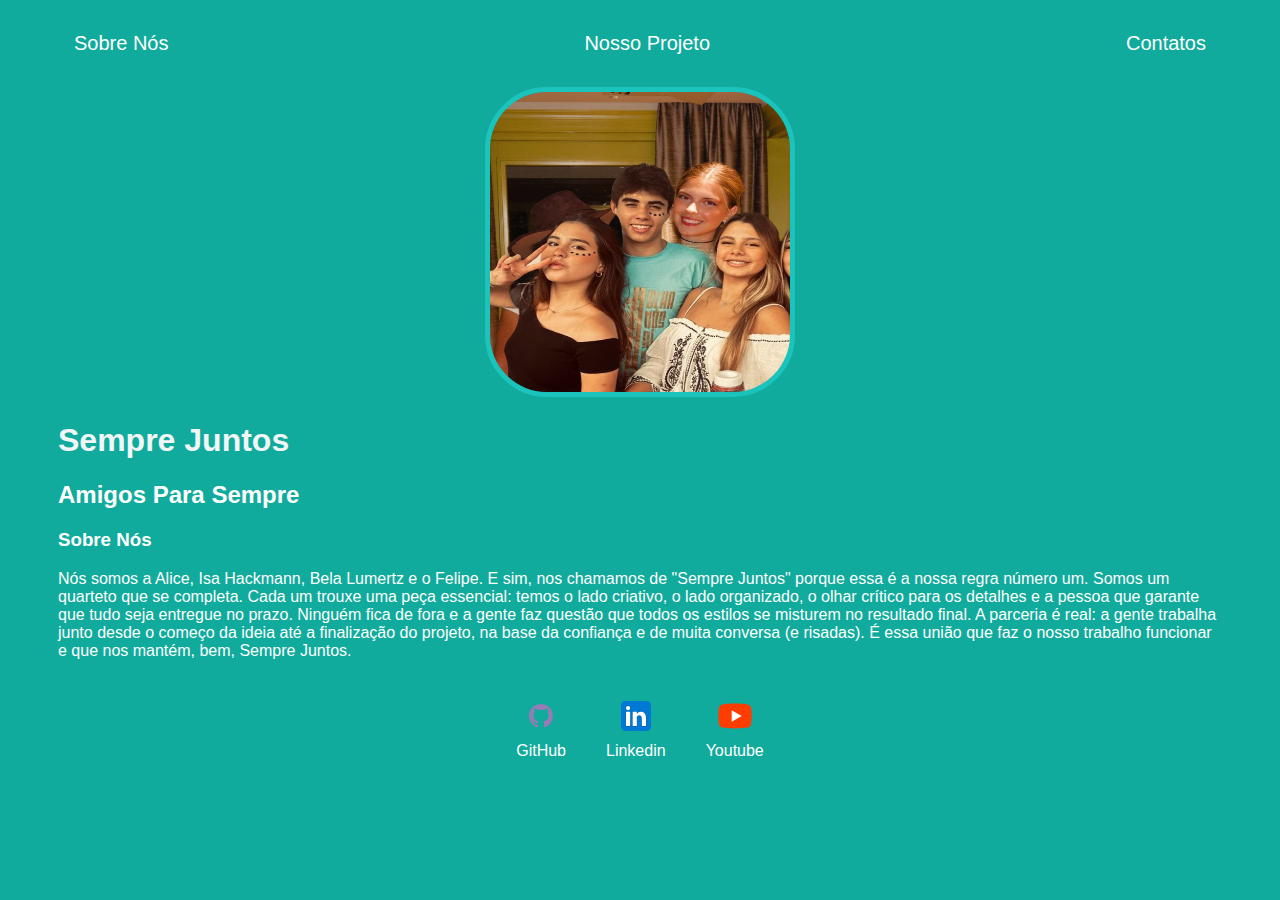
<file: index.html>
<!DOCTYPE html>
<html lang="en">

<head>
    <meta charset="UTF-8">
    <meta http-equiv="X-UA-Compatible" content="IE=edge">
    <meta name="viewport" content="width=device-width, initial-scale=1.0">
    <title>Sempre Juntos</title>
    <link rel="stylesheet" href="index.css">
</head>

<body>
    <div class="container">
        <nav>
            <ul>
                <li>
                    <a href="index.html">Sobre Nós</a>
                </li>
                <li>
                    <a href="project.html">Nosso Projeto</a>
                </li>
                <li>
                    <a href="contact.html">Contatos</a>
                </li>
            </ul>
        </nav>

        <header>
    <div class="center">
        <img src="./img/Grupo.jpg"></img>
    </div>
    <h1>Sempre Juntos</h1>
    <h2>Amigos Para Sempre</h2>
</header>

<main>
    <section>
        <h3>Sobre Nós</h3>
        <p>
           Nós somos a Alice, Isa Hackmann, Bela Lumertz e o Felipe.
            E sim, nos chamamos de "Sempre Juntos" porque essa é a nossa regra número um.
            Somos um quarteto que se completa.
            Cada um trouxe uma peça essencial:
            temos o lado criativo, o lado organizado,
            o olhar crítico para os detalhes e a pessoa que garante que tudo seja entregue no prazo.
            Ninguém fica de fora e a gente faz questão que todos os estilos se misturem no resultado final.

            A parceria é real:
            a gente trabalha junto desde o começo da ideia até a finalização do projeto,
            na base da confiança e de muita conversa (e risadas).
            É essa união que faz o nosso trabalho funcionar e que nos mantém, bem, Sempre Juntos.
        </p>
    </section>
</main>

<footer>
    <a href="https://github.com/Rossato-nski/FelipeRossato_IsabelaHackmann_IsabelaLumertz_AliceCosta_106" target="_blank" rel="noopener noreferrer">
        <img src="./img/github.svg"></img>
        <p>GitHub</p>
    </a>
    <a href="https://br.linkedin.com/company/colegioanchietapoa" target="_blank" rel="noopener noreferrer">
        <img src="./img/linkedin.svg"></img>
        <p>Linkedin</p>
    </a>
    <a href="https://www.youtube.com/user/anchietars" target="_blank" rel="noopener noreferrer">
        <img src="./img/youtube.svg"></img>
        <p>Youtube</p>
    </a>
</footer>
</div>

</body>

</html>
</file>
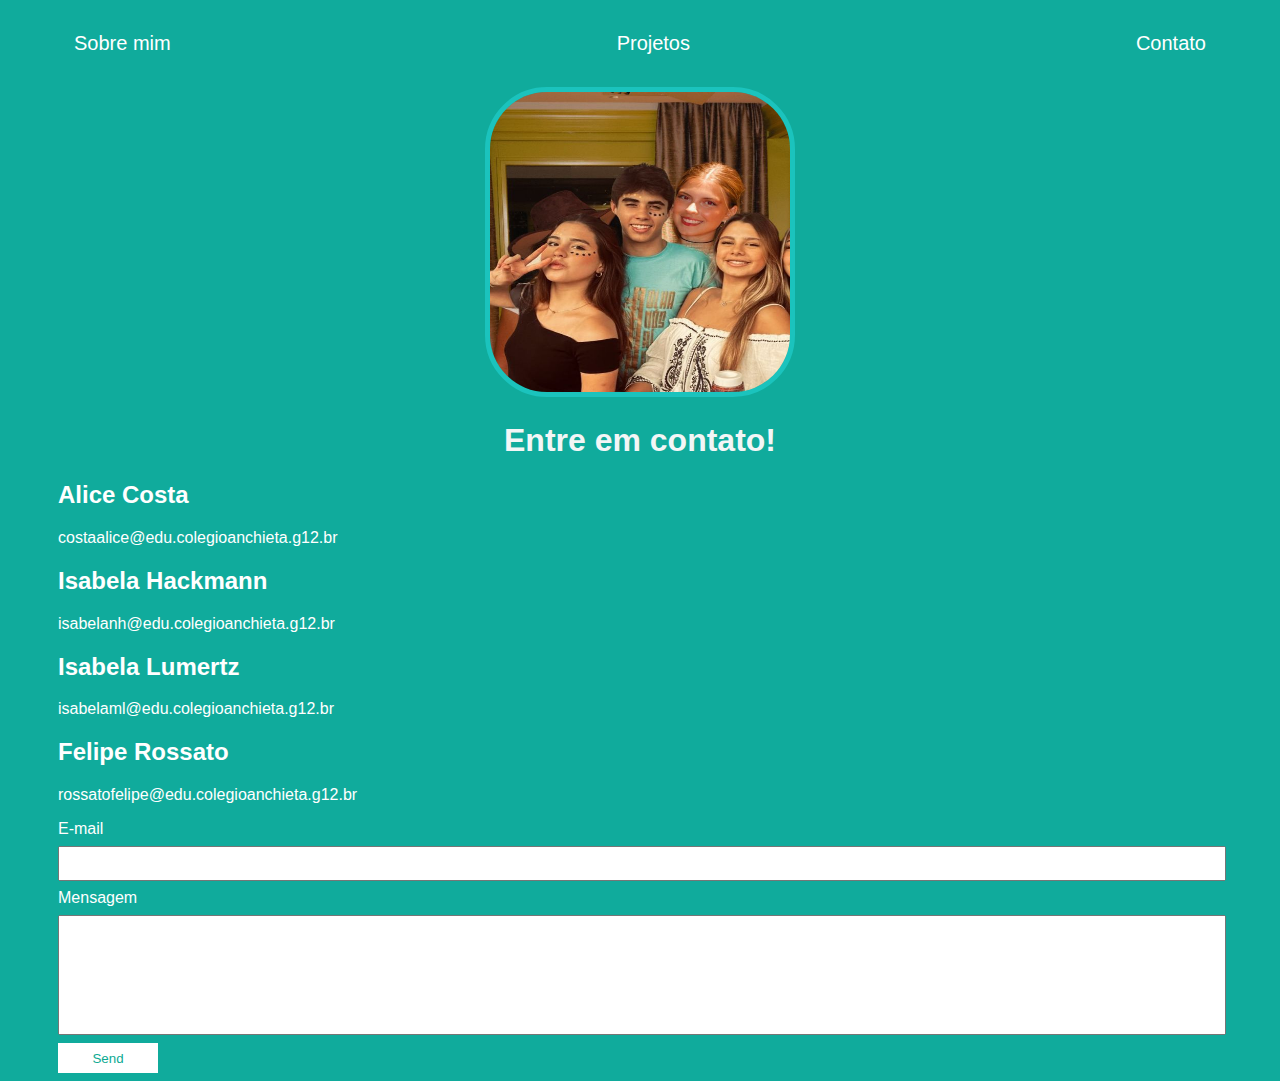
<file: contact.html>
<!DOCTYPE html>
<html lang="en">

    <head>
        <meta charset="UTF-8">
        <meta http-equiv="X-UA-Compatible" content="IE=edge">
        <meta name="viewport" content="width=device-width, initial-scale=1.0">
        <title>Contato</title>
        <link rel="stylesheet" href="index.css">
    </head>

    <body>
        <div class="container">
            <nav>
                <ul>
                    <li>
                        <a href="index.html">Sobre mim</a>
                    </li>
                    <li>
                        <a href="project.html">Projetos</a>
                    </li>
                    <li>
                        <a href="contact.html">Contato</a>
                    </li>
                </ul>
            </nav>

            <header class="center">
                <div>
                    <img src="./img/Grupo.jpg"></img>
                </div>
                <h1>Entre em contato!</h1>
            </header>
            <main>
                <section>
                    <h2>Alice Costa</h2>
                    <p>
                        costaalice@edu.colegioanchieta.g12.br
                    </p>
                </section>
                <section>
                    <h2>Isabela Hackmann</h2>
                    <p>
                        isabelanh@edu.colegioanchieta.g12.br
                    </p>
                </section>
                <section>
                    <h2>Isabela Lumertz</h2>
                    <p>
                        isabelaml@edu.colegioanchieta.g12.br
                    </p>
                </section>
                <section>
                    <h2>Felipe Rossato</h2>
                    <p>
                        rossatofelipe@edu.colegioanchieta.g12.br
                    </p>
                </section>
            </main>
            
            
            <form class="contact-form" action="colegioanchieta@colegioanchieta.g12.br" method="POST">
                <div>
                    <label for="email">E-mail</label>
                    <input type="email" name="email" required>
                </div>
                <div>
                    <label for="message">Mensagem</label>
                    <input type="text" id="message" name="message" required>
                </div>
                <button type="submit">Send</button>
                <input type="hidden" name="_next" value="https://github.com/renatoveigamjprof/">
                <input type="hidden" name="_subject" value="New submission!">
            </form>
        </div>
    </body
</file>
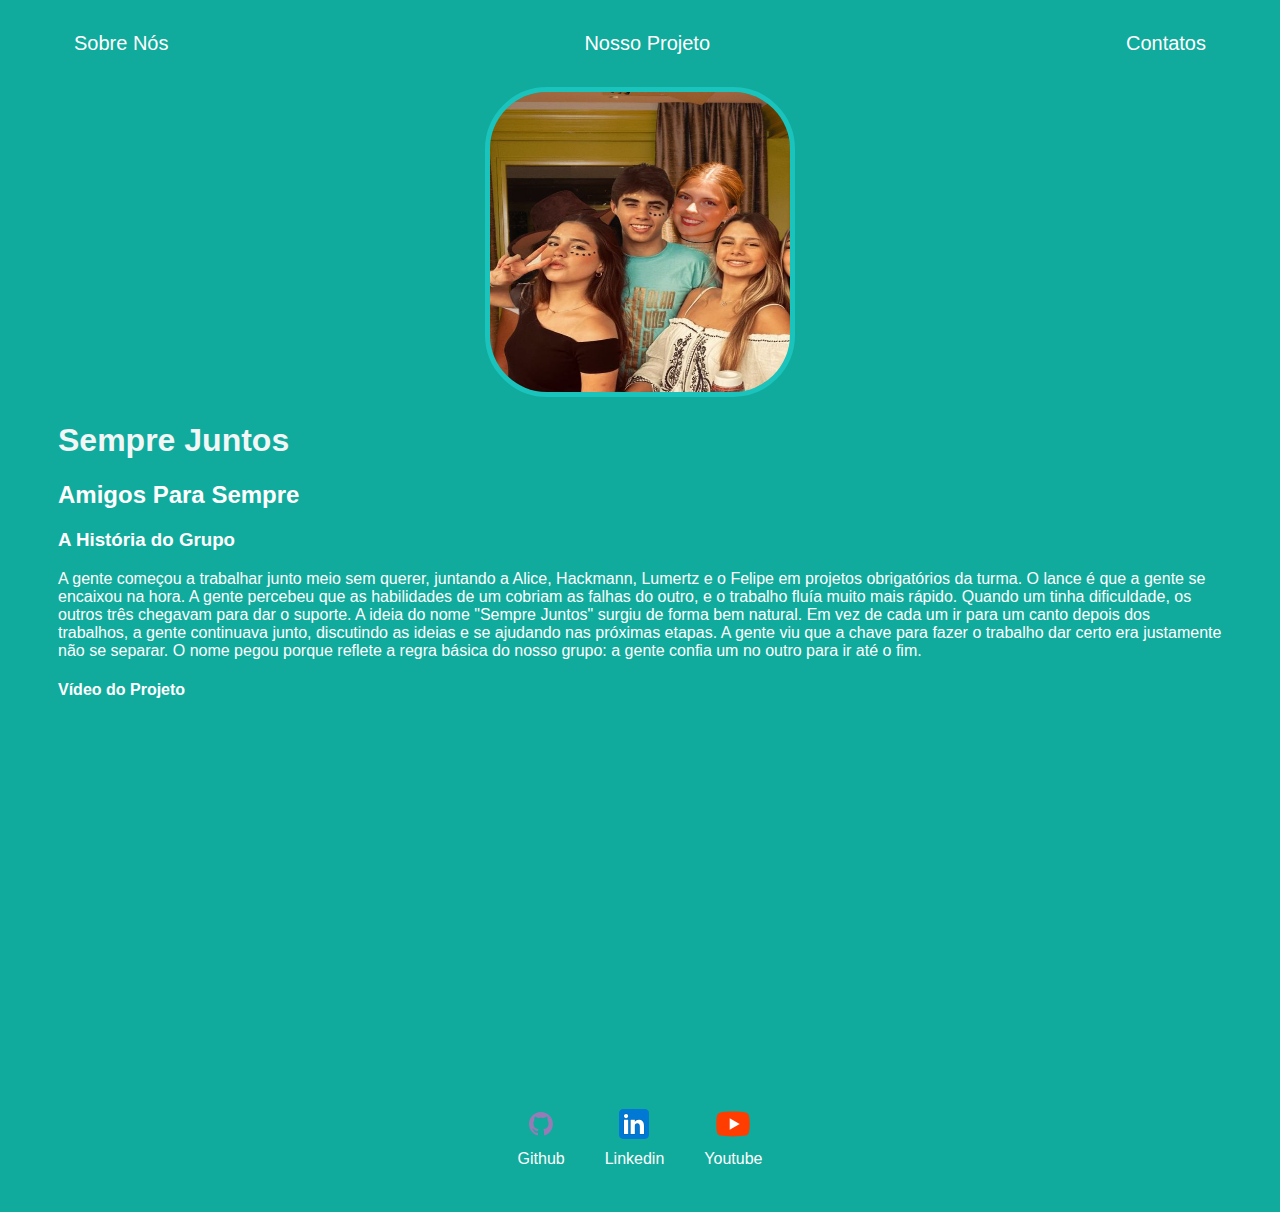
<file: project.html>
<!DOCTYPE html>
<html lang="en">

<head>
    <meta charset="UTF-8">
    <meta http-equiv="X-UA-Compatible" content="IE=edge">
    <meta name="viewport" content="width=device-width, initial-scale=1.0">
    <title>Sempre Juntos</title>
    <link rel="stylesheet" href="index.css">
</head>

<body>
    <div class="container">
        <nav>
            <ul>
                <li>
                    <a href="index.html">Sobre Nós</a>
                </li>
                <li>
                    <a href="project.html">Nosso Projeto</a>
                </li>
                <li>
                    <a href="contact.html">Contatos</a>
                </li>
            </ul>
        </nav>

        <header>
            <div class="center">
                <img src="./img/Grupo.jpg"></img>
            </div>
            <h1>Sempre Juntos</h1>
            <h2>Amigos Para Sempre</h2>
        </header>

        <main>
            <section>
                <h3>A História do Grupo</h3>
                <p>
                 A gente começou a trabalhar junto meio sem querer,
                juntando a Alice, Hackmann, Lumertz e o Felipe em projetos obrigatórios da turma.

                O lance é que a gente se encaixou na hora.
                A gente percebeu que as habilidades de um cobriam as falhas do outro,
                e o trabalho fluía muito mais rápido. Quando um tinha dificuldade,
                os outros três chegavam para dar o suporte.

                A ideia do nome "Sempre Juntos" surgiu de forma bem natural.
                Em vez de cada um ir para um canto depois dos trabalhos, a gente continuava junto,
                discutindo as ideias e se ajudando nas próximas etapas.
                A gente viu que a chave para fazer o trabalho dar certo era justamente não se separar.

                O nome pegou porque reflete a regra básica do nosso grupo:
                a gente confia um no outro para ir até o fim.
                </p>
            </section> 
            
            <section>
                <h4>Vídeo do Projeto</h4>
                
                <iframe 
                    src="https://asavbrm-my.sharepoint.com/personal/renatoveigamj_colegioanchieta_g12_br/_layouts/15/embed.aspx?UniqueId=9dc405b6-f039-4510-8d7e-4dadca4c3353&embed=%7B%22ust%22%3Atrue%2C%22hv%22%3A%22CopyEmbedCode%22%7D&referrer=StreamWebApp&referrerScenario=EmbedDialog.Create" 
                    width="640" 
                    height="360" 
                    frameborder="0" 
                    scrolling="no" 
                    allowfullscreen 
                    title="Jesuitas 2024-09-29 21-22-27.mp4">
                </iframe>
            </section>

        </main>

        <footer>
            <a href="https://github.com/Rossato-nski/FelipeRossato_IsabelaHackmann_IsabelaLumertz_AliceCosta_106" target="_blank" rel="noopener noreferrer">
                <img src="./img/github.svg"></img>
                <p>Github</p>
            </a>
            <a href="https://br.linkedin.com/company/colegioanchietapoa" target="_blank" rel="noopener noreferrer">
                <img src="./img/linkedin.svg"></img>
                <p>Linkedin</p>
            </a>
            <a href="https://www.youtube.com/user/anchietars" target="_blank" rel="noopener noreferrer">
                <img src="./img/youtube.svg"></img>
                <p>Youtube</p>
            </a>
        </footer>
    </div>

</body>

</html>
</file>
<file: index.css>
body {
    color: white;
    background-color: rgb(16, 171, 156);
    font-family: Arial, Helvetica, sans-serif;
}

ul {
    display: flex;
    justify-content: space-between;
    list-style-type: none;
    align-items: center;
    padding: 16px;
}

a {
    color: white;
    text-decoration: none;
}

header img {
    width: 300px;
    height: 300px;
    border-radius: 20%;
    border: 5px solid #1bc3bd;
}

.center {
    text-align: center;
}

h1 {
    color: #f3f6f6;
}

footer img {
    width: 40px;
    height: 40px;
}

footer {
    display: flex;
    justify-content: center;
}

footer a {
    margin: 20px;
    text-align: center;
}

footer p {
    margin-top: 2px;
}

.container {
    padding: 0px 50px;
}

nav a {
    font-size: 20px;
}

nav a:hover {
    color: #0da08f;
}

.contact-form input {
    width: 100%;
    padding: 8px 0;
    margin: 8px 0;
}

.contact-form input[type=text] {
    height: 100px;
}

button {
    color: rgb(12, 170, 146);
    background-color: white;
    border: none;
    width: 100px;
    height: 30px;
}
</file>
